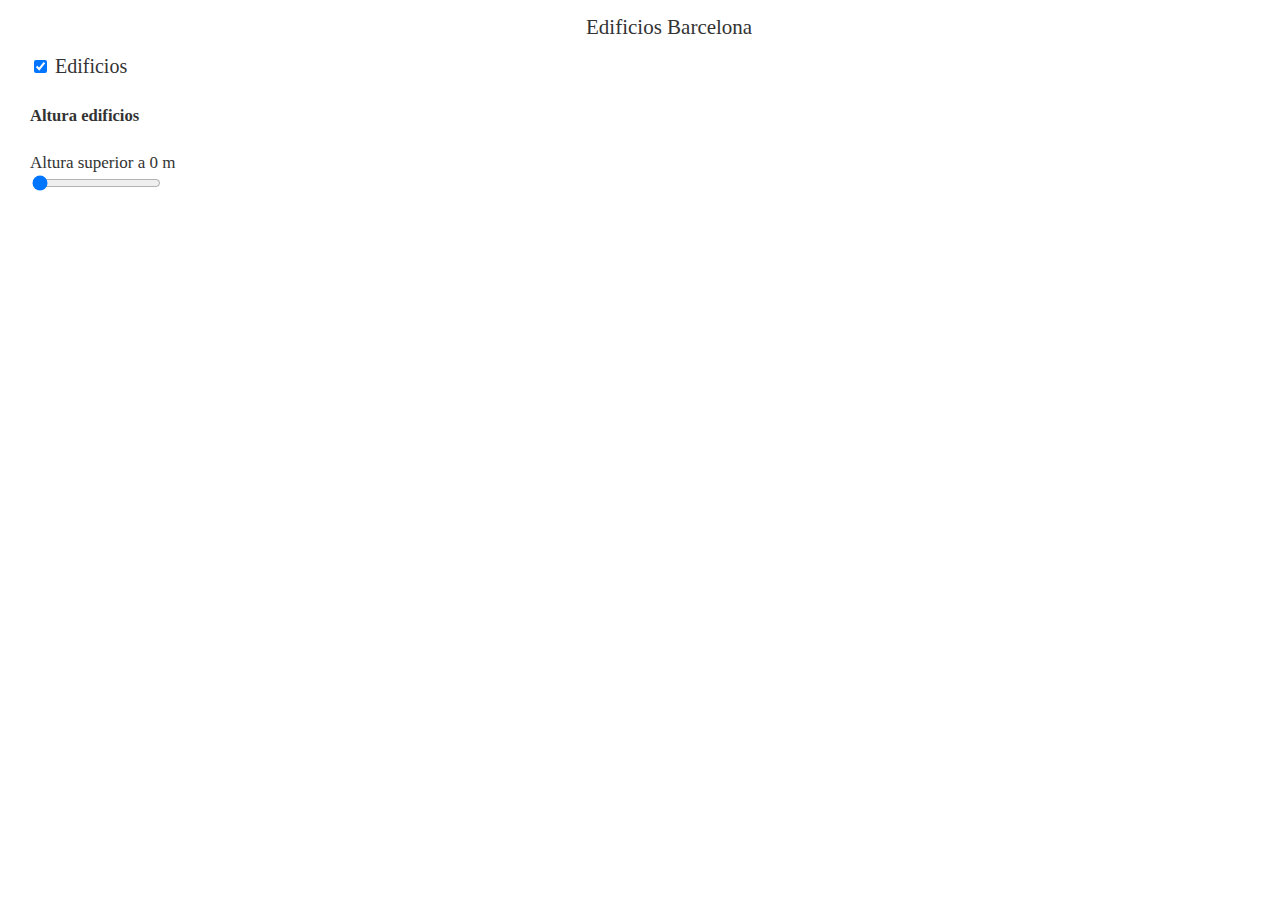
<file: edificios.html>
<html>
    <head>
    <meta charset='utf-8' />
    <title>Edificios</title>
    <meta name='viewport' content='initial-scale=1,maximum-scale=1,user-scalable=no' />
    <script src='https://api.tiles.mapbox.com/mapbox-gl-js/v1.6.1/mapbox-gl.js'></script>
    <link href='https://api.tiles.mapbox.com/mapbox-gl-js/v1.6.1/mapbox-gl.css' rel='stylesheet' />
<!--Añadimos el geocodificador de la API de MapBox-->
    <script src="https://api.mapbox.com/mapbox-gl-js/plugins/mapbox-gl-geocoder/v4.4.2/mapbox-gl-geocoder.min.js"></script>
    <link rel="stylesheet" href="https://api.mapbox.com/mapbox-gl-js/plugins/mapbox-gl-geocoder/v4.4.2/mapbox-gl-geocoder.css" type="text/css"/>

    <link href='css/estilobase.css' rel='stylesheet' />
    <script src='js/utils.js'></script>
    <script src='js/edificios.js'>//función que hemos creado para definir los estilos de los edificios</script>
    <script>
        //Añadir vuestor token y/o estilo !!
        var map;
        function init() {
            mapboxgl.accessToken =
                'pk.eyJ1Ijoiam9yZ2VyZDIiLCJhIjoiY2s0Ymd6bDEwMGRzcjNzbzI2eDJvcGR2ZSJ9.kPxBCofueadQD7nmPihe5A';
             map = new mapboxgl.Map({
                container: 'map',
                style: 'mapbox://styles/mapbox/dark-v10',//este estilo de mapbox lo podemos cambiar por cualquier estilo de mapa del ICGC (o cualquier otro...)
                center: [2.16859, 41.3954],
                zoom: 15,
                attributionControl: false,
                pitch: 45,
                hash: true
            });
 
            map.addControl(new mapboxgl.AttributionControl({ compact: true }));
            map.addControl(new mapboxgl.NavigationControl());

            //Añadimos el control del geocodificador con nuestro token
            map.addControl(
                new MapboxGeocoder({
                accessToken: mapboxgl.accessToken,
                mapboxgl: mapboxgl
                }));

            map.on('load', function () {//Llamamos a la función del archivo utils.js para generar un popup

                addEdificiosCapa();

                addPopupToMapEdificios("edificios")//Llamamos a la nueva función que hemos generado en edificios.js para personalizarla

                //addPopupToMap("edificios");
                }); //fin onload
 
        } // final init
    </script>
    </head>
 
    <body onload="init()">
        <div class="titulo">Edificios Barcelona</div>
        
        <!--Añadimos este div para generar un filtro por edificios-->
        <div class="panelTopIzquierda">
                <!--Añadimos un checkbox con un onChange que llama a la función de edificios.js-->
                <input onChange="activarEdificios (this.checked)" type="checkbox" checked> Edificios
            <h5>Altura edificios</h5>
            <label id="altura">Altura superior a 0 m</label>
            
            <!--Le añadimos en JavaScrip en HTML para llamar a la función-->
            <input  onChange="filtrarEdificios(this.value)" id="slider" type="range" min="1" max="110" step="5" value="0" />
            <!--<input id="slider" type="range" min="1" max="110" step="5" value="0" /> Comentamos el input inicial-->
        
        </div>
        <div id="map"></div>
    </body>
 
    </html>
</file>
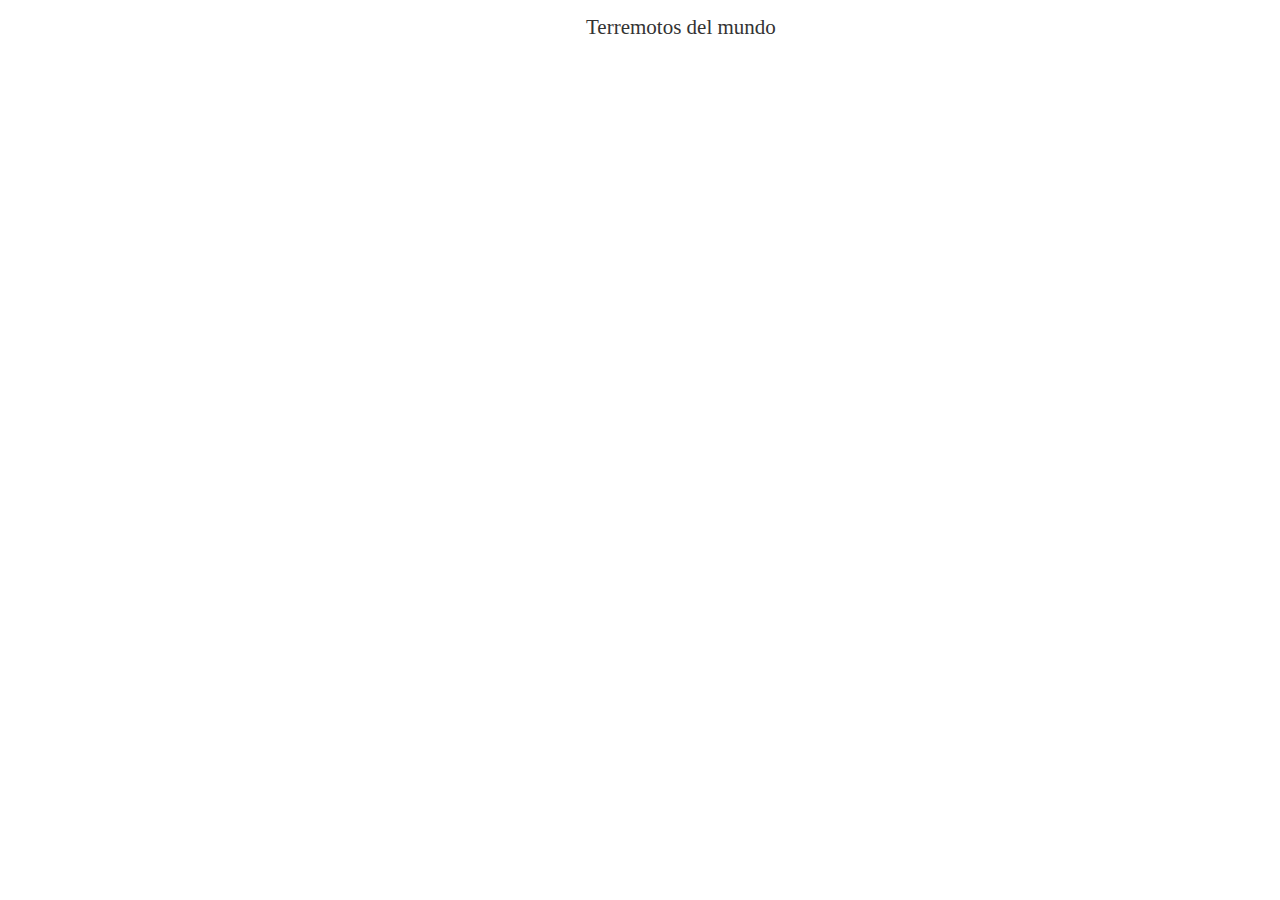
<file: terremotos.html>
<html>
    <head>
    <meta charset='utf-8' />
    <title>Terremotos</title>
    <meta name='viewport' content='initial-scale=1,maximum-scale=1,user-scalable=no' />
    <script src='https://api.tiles.mapbox.com/mapbox-gl-js/v1.6.1/mapbox-gl.js'></script>
    <link href='https://api.tiles.mapbox.com/mapbox-gl-js/v1.6.1/mapbox-gl.css' rel='stylesheet' />
    <link href='css/estilobase.css' rel='stylesheet' /> <!--Hemos llamado al estilo que habíamos creado para el buscador de farmacias-->
    <script src='js/utils.js'></script> <!--libreria propia que vamos a generar-->
    <script src='js/terremotos.js'></script> <!--herramienta de terremotos que vamos a utilizar-->
    
    <script>
        var map;
        function init() {
 
            mapboxgl.accessToken = "";
            map = new mapboxgl.Map({
                container: 'map',
                style: 'https://geoserveis.icgc.cat/contextmaps/positron.json', //ponemos el estilo de ICGC
                center: [9.746, 40.473],
                zoom: 5.5,
                hash: true,
                pitch: 0,
                attributionControl: false
            });
            map.addControl(new mapboxgl.AttributionControl({
                compact: true
            }));
            map.addControl(new mapboxgl.NavigationControl());           
 
            map.on("load", function () {

                generarPeticionTerremotos();
                addPopupToMap("terremotos"); //lamamos a la funció popup de util en la capa terremoto

                }); // fin load mapa

                map.on("zoomend", function () {

                generarPeticionTerremotos();
                });

                map.on("moveend", function () {

                generarPeticionTerremotos();
                });


        } //fin init
 
    </script>
    </head>
 
    <body onload="init()">
        <!--añadiendo el div se me inserta el titulo porque lo tenemos en el estilo-->
        <div class="titulo">Terremotos del mundo</div>
        <div id='map'></div>
    </body>
 
    </html>
</file>
<file: css/estilobase.css>
body {
    margin: 0;
    padding: 0;
    overflow: hidden;
}

#map {
    height: 100%;
    width: 100%;
}

.titulo {
    position: absolute;
    top: 5px;
    left: 45%;
    width: auto;
    z-index: 1000;
    background-color: rgba(255,255,255,0.9);
    padding: 10px;
    font-size: 21px;
    color: #333333;
    border-radius: 5px;
}

/*El hover nos permite estacar algo cambiando el color al pasar por encima*/
.panelTopIzquierda:hover {background-color: rgba(197, 194, 194, 0.9);}

/*Estilo que generamos el filtro que hemos hecho en edificios.html*/
.panelTopIzquierda {
    position: absolute;
    top: 45px;
    left: 20px;
    width: 200px;
    z-index: 1000;
    background-color: rgba(255,255,255,0.9);
    padding: 10px;
    font-size:20px;
    color: #333333;
    border-radius: 5px;
}

.panelTopIzquierda label{
    font-size:0.85em;
}

.panelTopIzquierda input{
    cursor:pointer;
    xwidth: 95%;
}
</file>
